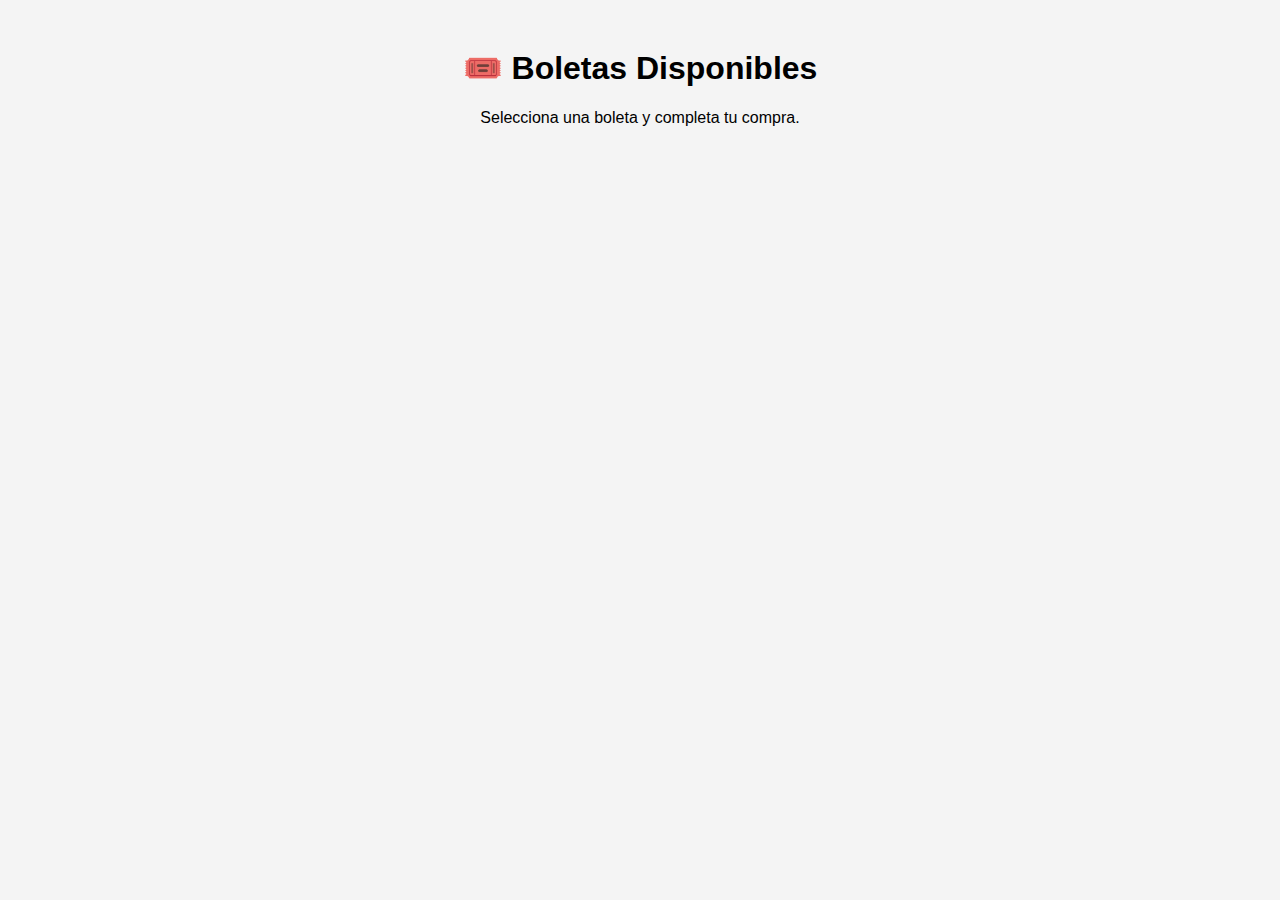
<file: public/index.html>
<!DOCTYPE html>
<html lang="es">
<head>
    <meta charset="UTF-8">
    <meta name="viewport" content="width=device-width, initial-scale=1.0">
    <title>Rifa - Compra de Boletas</title>
    <link rel="stylesheet" href="css/styles.css">

    <!-- Supabase Client -->
    <script src="js/supabaseClient.js" defer></script>

    <!-- Configuración -->
    <script src="js/config.js" defer></script>

    <!-- Lógica Pública -->
    <script src="js/app.js" defer></script>
</head>
<body>

    <header>
        <h1>🎟️ Boletas Disponibles</h1>
        <p>Selecciona una boleta y completa tu compra.</p>
    </header>

    <section id="boletas-container" class="grid"></section>

</body>
</html>
</file>
<file: public/css/styles.css>
body {
    font-family: Arial, sans-serif;
    background: #f4f4f4;
    padding: 20px;
}

header {
    text-align: center;
    margin-bottom: 20px;
}

.grid {
    display: grid;
    grid-template-columns: repeat(auto-fill, minmax(80px, 1fr));
    gap: 10px;
}

.boleta {
    padding: 15px;
    background: white;
    border-radius: 8px;
    text-align: center;
    font-weight: bold;
    cursor: pointer;
}

.boleta.disponible {
    border: 2px solid #28a745;
}

.boleta.reservada {
    border: 2px solid orange;
    background: #fff4e0;
    cursor: not-allowed;
}

.boleta.pagada {
    border: 2px solid #007bff;
    background: #e7f0ff;
    cursor: not-allowed;
}

.boleta.anulada {
    border: 2px solid red;
    background: #ffe5e5;
    cursor: not-allowed;
}

.qr {
    width: 100px;
    margin-top: 8px;
}

.timer {
    font-size: 12px;
    color: #ff4444;
    margin-top: 5px;
}
</file>
